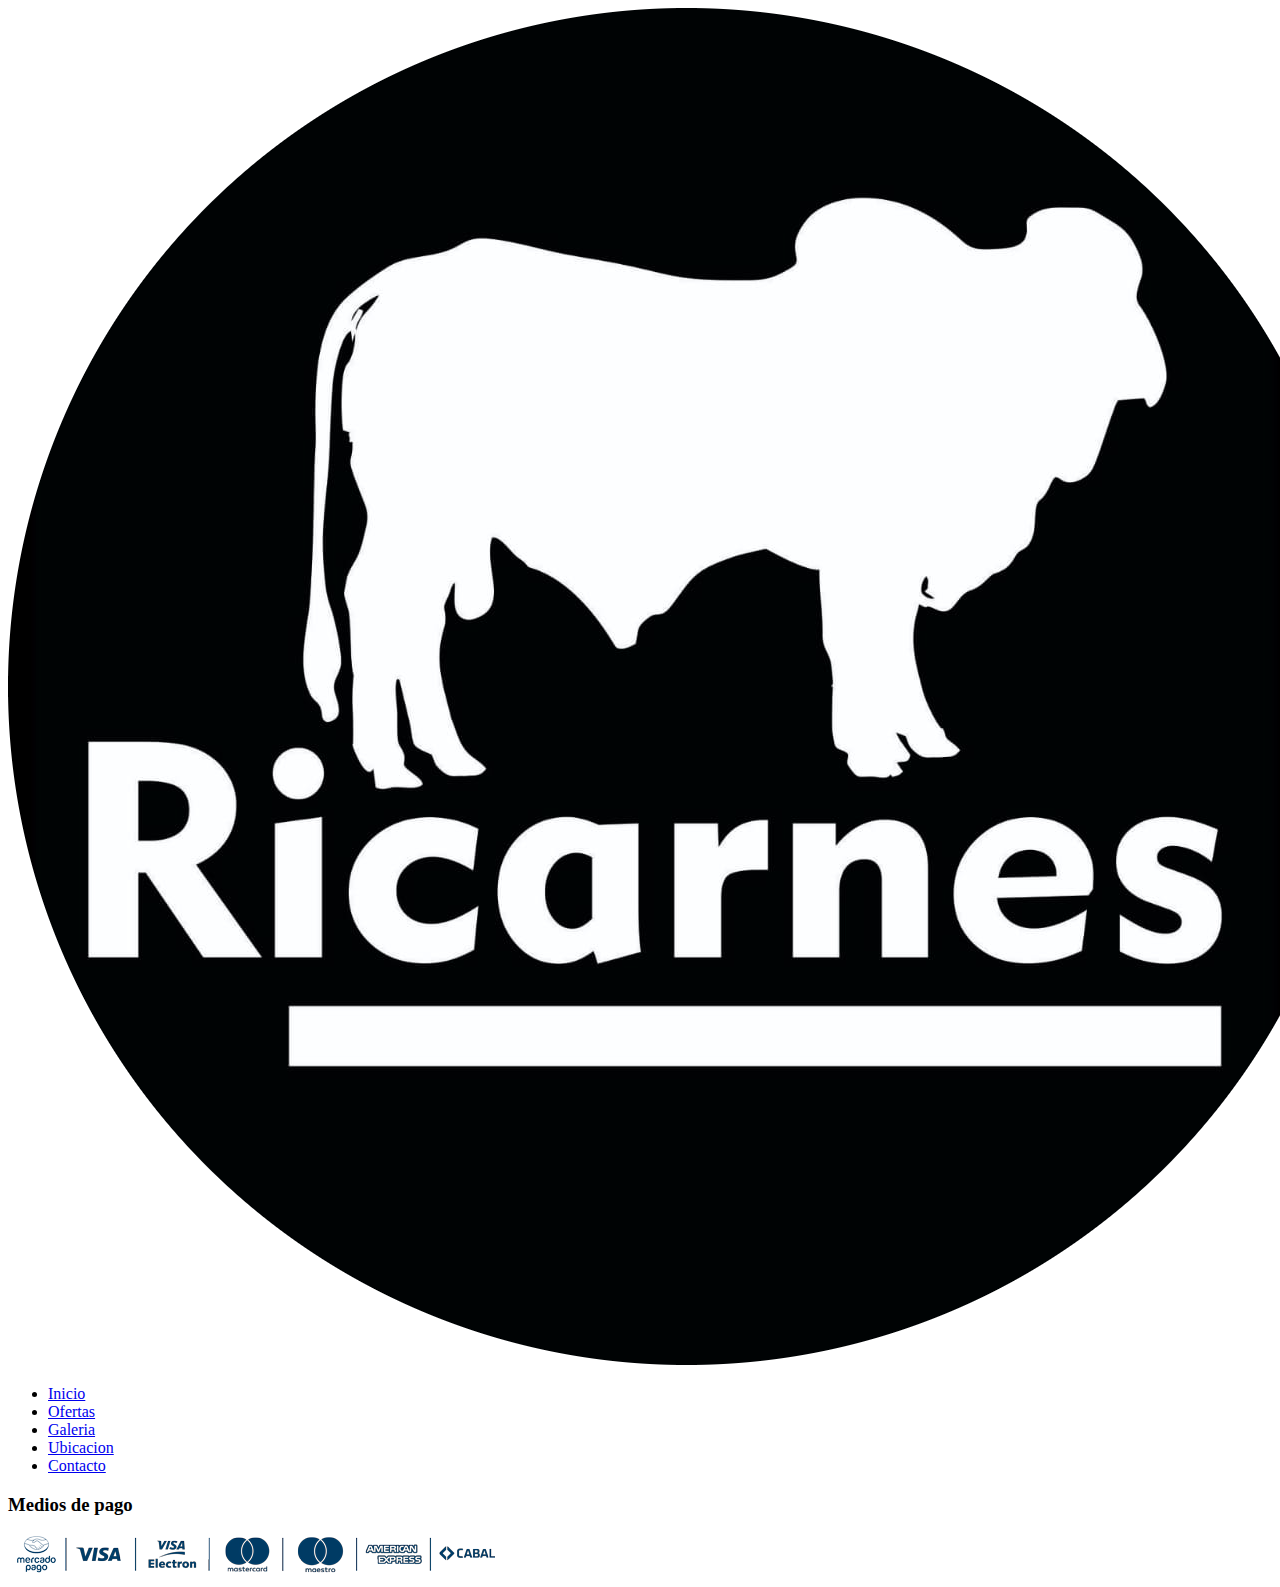
<file: index.html>
<!DOCTYPE html>
<html lang="en">

<head>
    <meta charset="UTF-8">
    <meta http-equiv="X-UA-Compatible" content="IE=edge">
    <meta name="viewport" content="width=device-width, initial-scale=1.0">
    <title>ricarnes</title>
   
</head>

<body>
    <header>
        <nav class="header_nav">
            <div class="logo">
                <img class=logo_img src="images/logo.jpg" alt="logo de la pagina" >
            </div>
                <div class="nav">
                <ul class="ul_nav">
                    <li class="li_nav"> <a href="index.html">Inicio</a></li>
                    <li class="li_nav"> <a href="ofertas.html">Ofertas</a></li>
                    <li> <a href="galeria.html">Galeria</a></li>
                    <li> <a href="ubicacion.html">Ubicacion</a></li>
                    <li> <a href="contacto.html">Contacto</a></li>
                </ul>  
            </div>
           
        </nav>

      
    </header>
    
    <footer>

        <div class="pago">
            <h3>Medios de pago </h3>
            <img class="img_footer" src="images/baner-de-tarjetas_1.png" alt="baner-de-tarjetas">
        </div>
    </footer>
    <script src="./funciones.js"></script> 
</body>



</html>
</file>
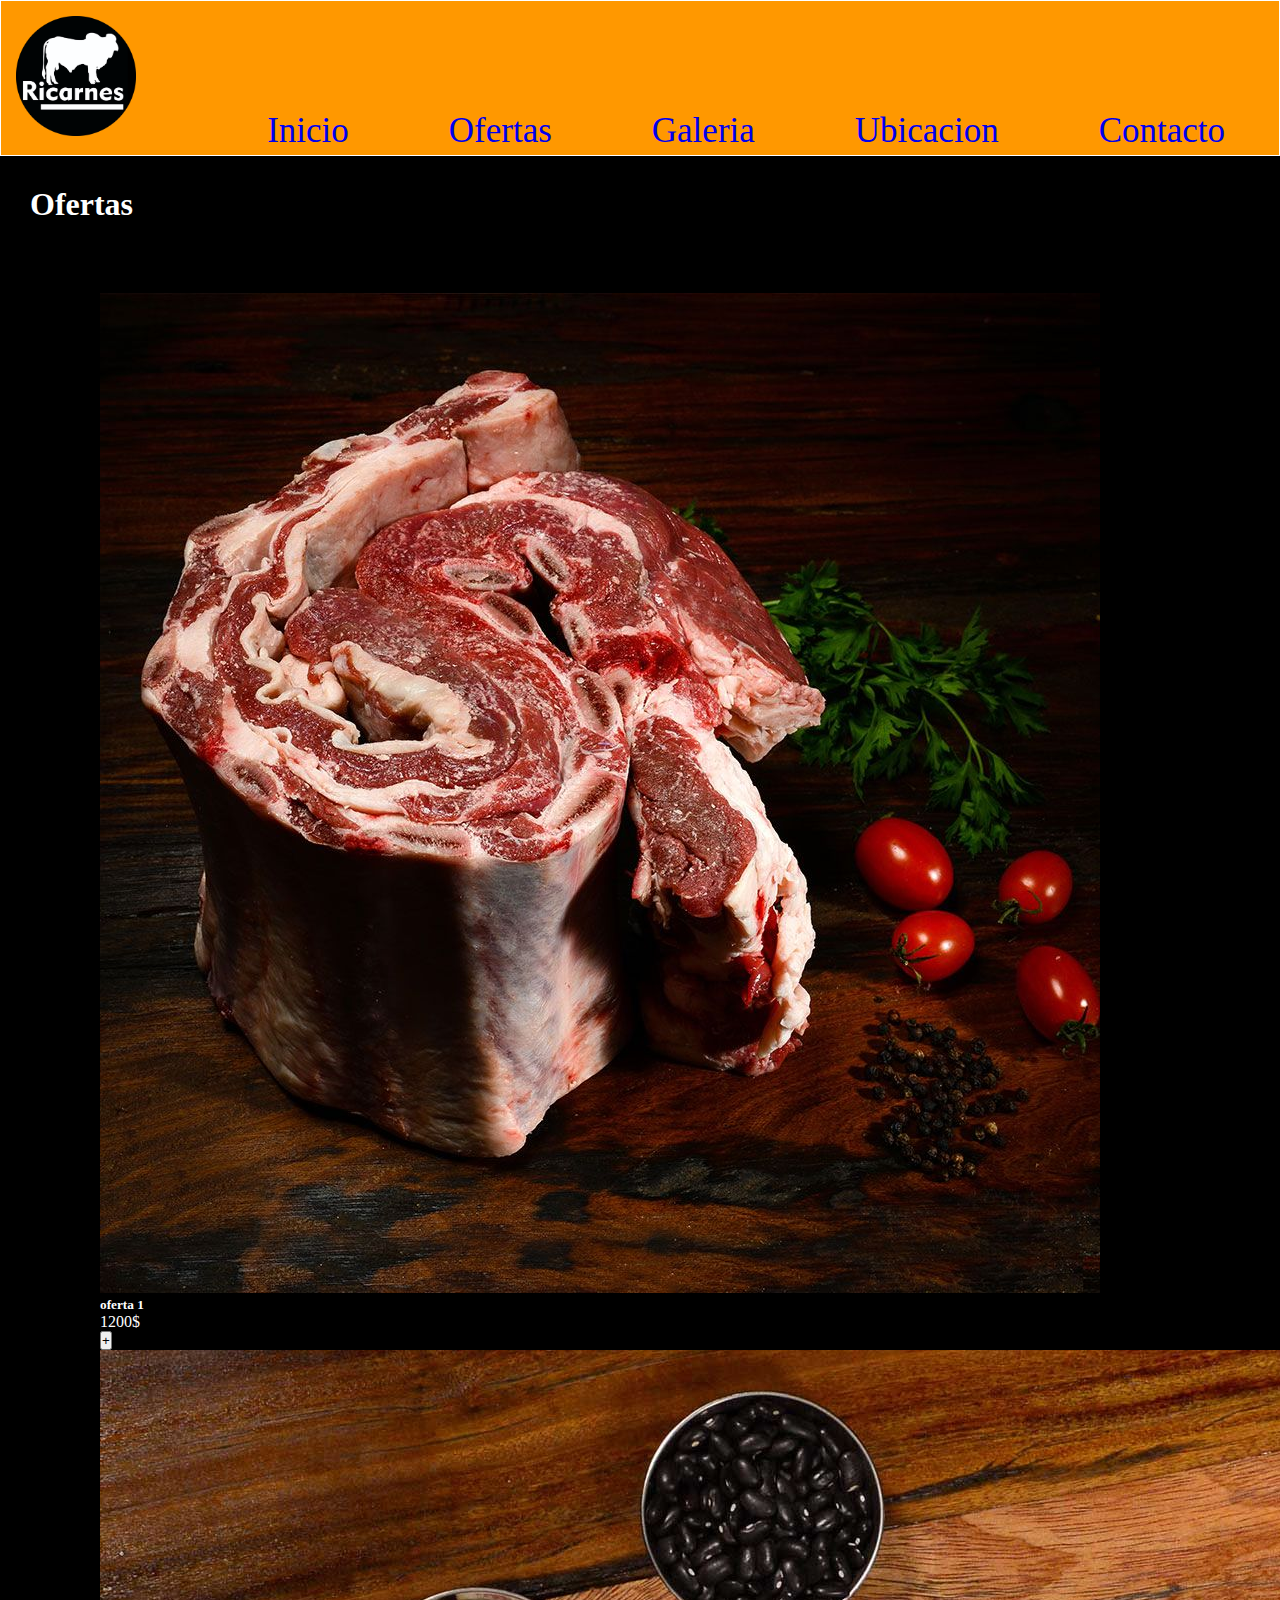
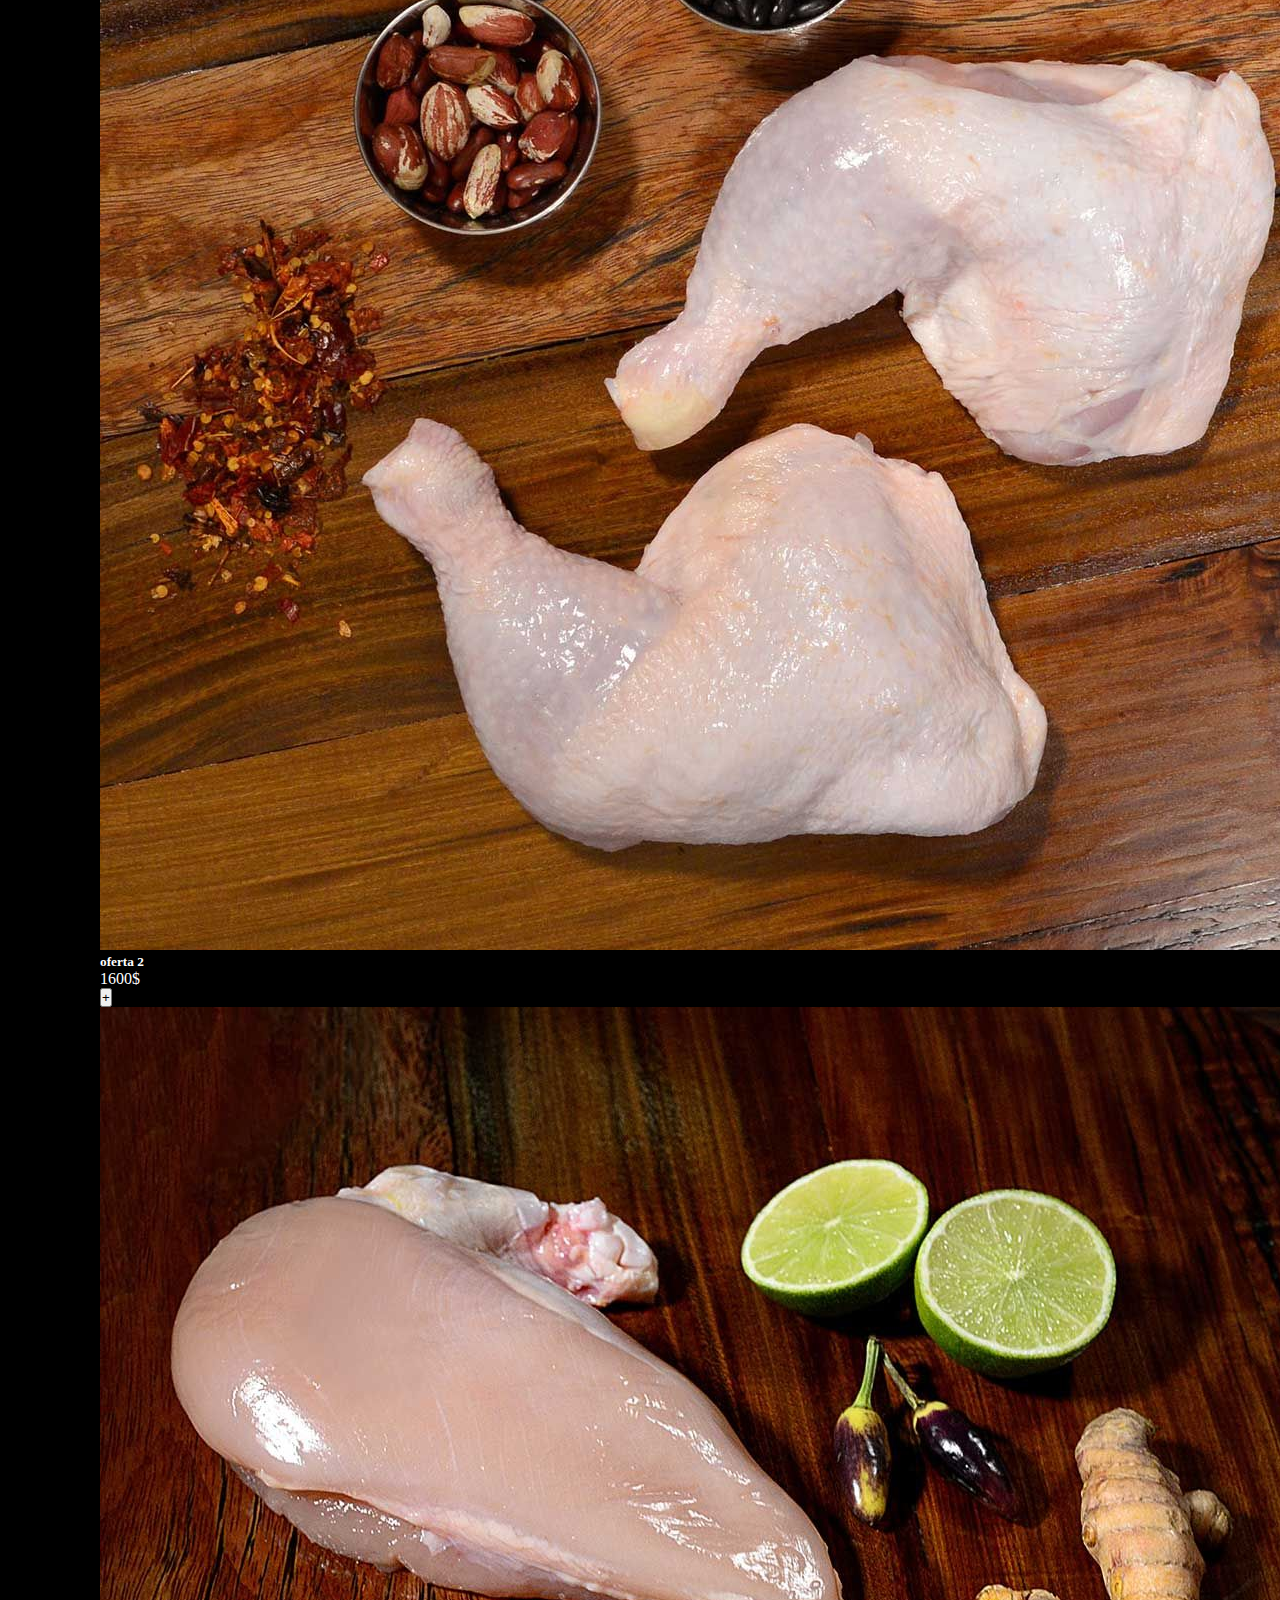
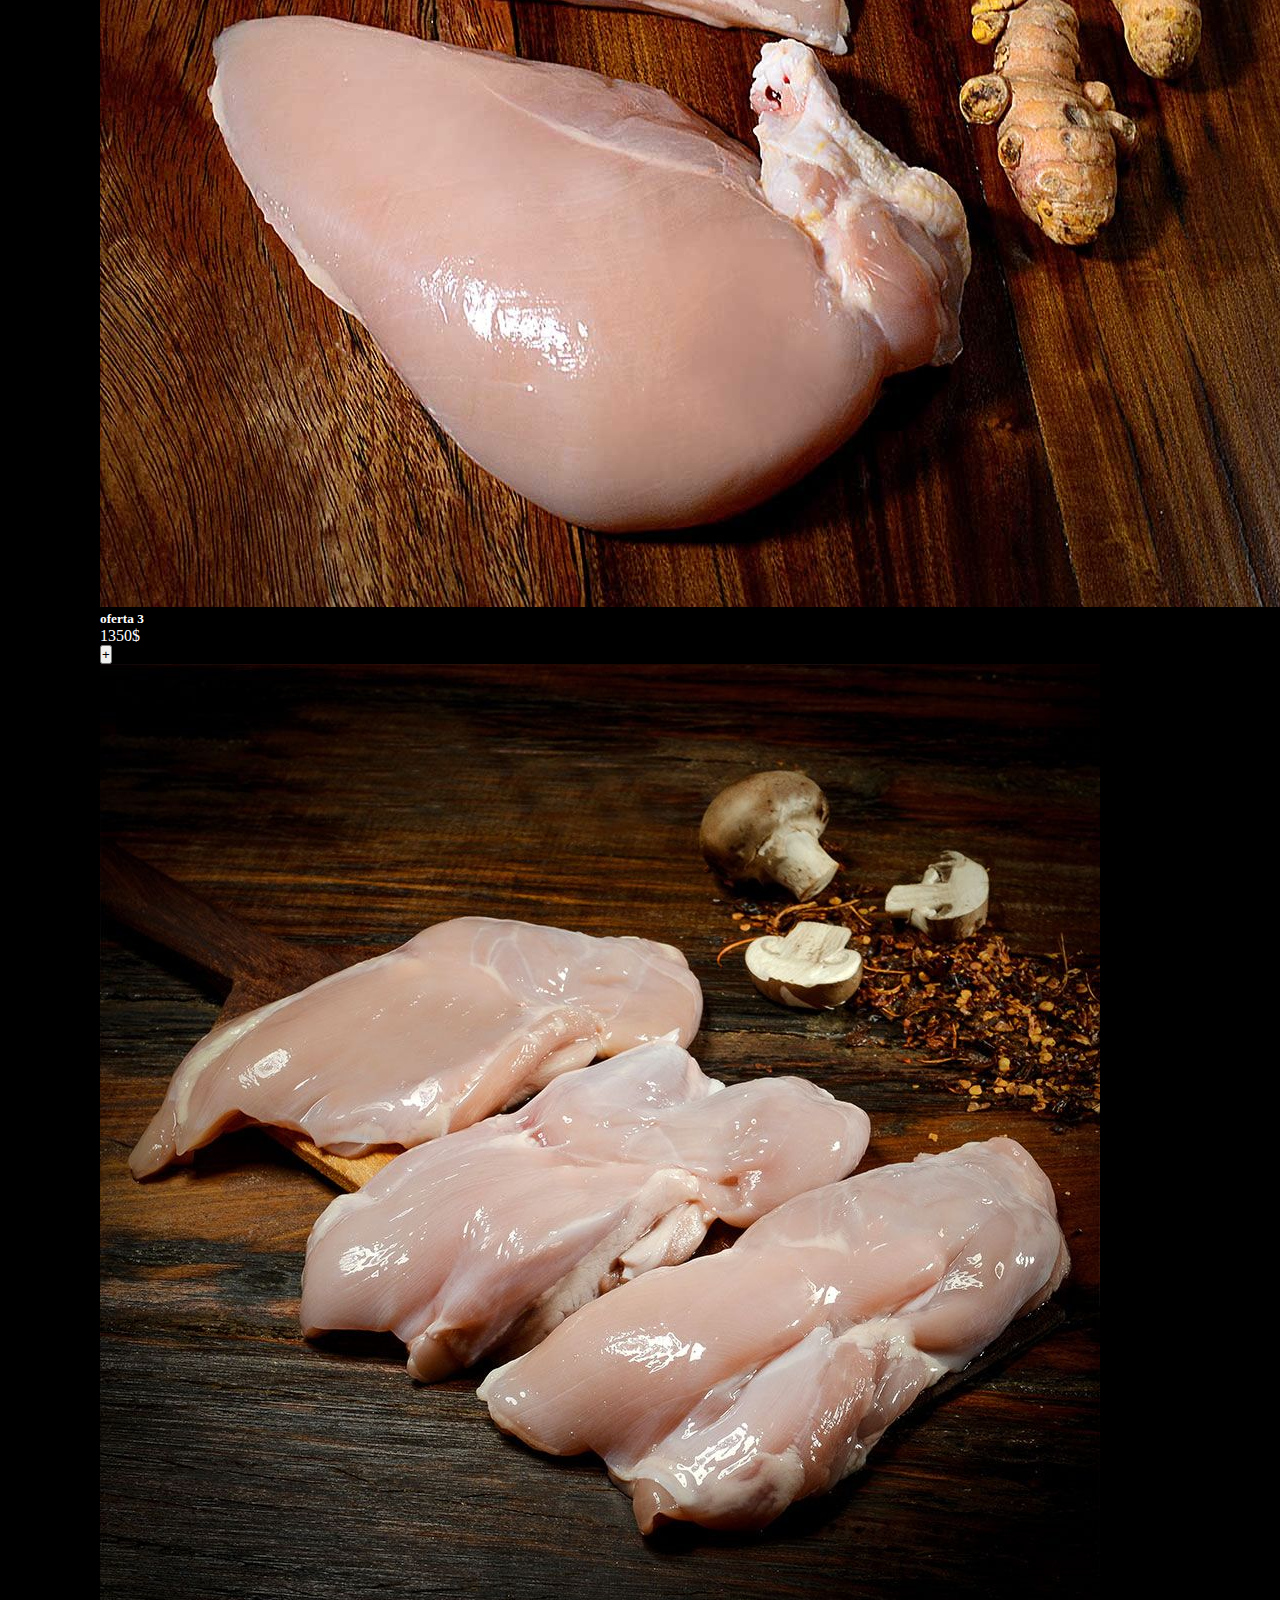
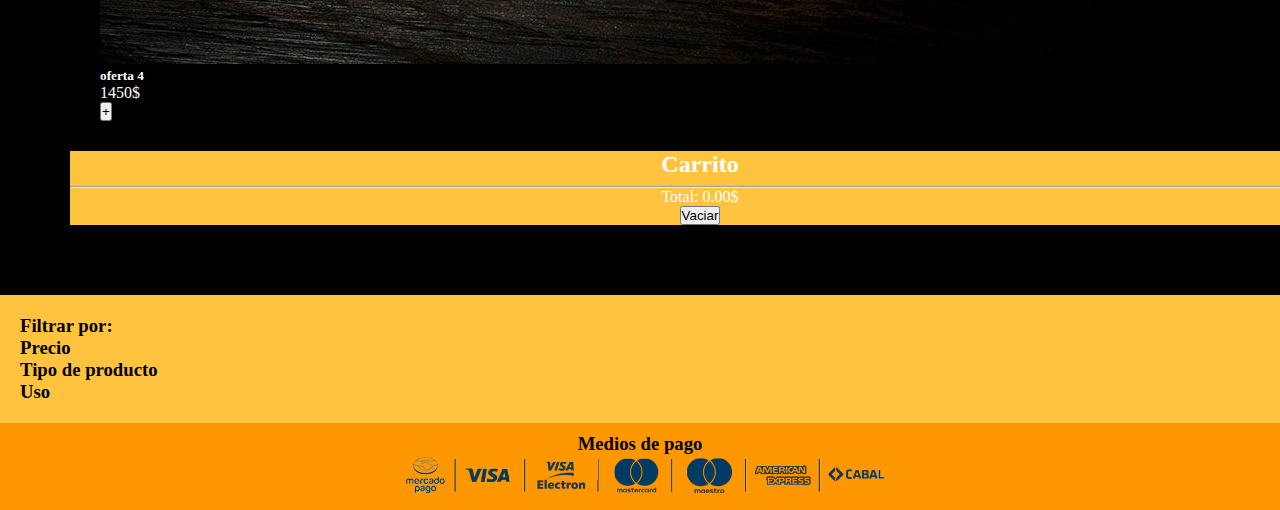
<file: ofertas.html>
<!DOCTYPE html>
<html lang="en">

<head>
    <meta charset="UTF-8">
    <meta http-equiv="X-UA-Compatible" content="IE=edge">
    <meta name="viewport" content="width=device-width, initial-scale=1.0">
    <title>ricarnes</title>
    <link rel="stylesheet" href="https://stackpath.bootstrapcdn.com/bootstrap/4.1.0/css/bootstrap.min.css" integrity="sha384-9gVQ4dYFwwWSjIDZnLEWnxCjeSWFphJiwGPXr1jddIhOegiu1FwO5qRGvFXOdJZ4" crossorigin="anonymous">
    
</head>

<body>
    <header>
        <nav class="header_nav">
            <div class="logo">
                <img class= logo_img src="images/logo.jpg" alt="logo de la pagina">
            </div>
            <div>
                <ul>
                    <li> <a href="index.html">Inicio</a></li>
                    <li> <a href="ofertas.html">Ofertas</a></li>
                    <li> <a href="galeria.html">Galeria</a></li>
                    <li> <a href="ubicacion.html">Ubicacion</a></li>
                    <li> <a href="contacto.html">Contacto</a></li>
                </ul>  
            </div>
           
        </nav>

    </header>
    <main>
    <h1>Ofertas</h1> 
    
    <section class="ofertas">
        
        <div class="container">
            <div class="row">
                <main id="items" class="col-sm-8 row"></main>
                <aside class="col-sm-4">
                    <h2>Carrito</h2>
                    <ul id="carrito" class="list-group"></ul>
                    <hr>
                    <p class="text-right">Total: <span id="total"></span>&dollar;</p>
                    <button id="boton-vaciar" class="btn btn-danger">Vaciar</button>
                </aside>
            </div>
        </div>
        
    </section> 
    </main>
    <aside>
        <div class="filtrar">
            <h3>Filtrar por:</h3>
            <h3>Precio</h3>
            <h3>Tipo de producto</h3>
            <h3>Uso</h3>
        </div>
    </aside>
    <footer>

        <div class="pago">
            <h3>Medios de pago </h3>
            <img class="img_footer" src="images/baner-de-tarjetas_1.png" alt="baner-de-tarjetas">
        </div>
    </footer>

<link rel="stylesheet" href="style.css">    
<script src="./funciones.js"></script>    
</body>

</html>
</file>
<file: style.css>
* {
    margin: 0;
    padding: 0;
    box-sizing: border-box;
    text-decoration: none !important;
    list-style: none;
}

   

/*------------------index-----------------*/

a { font-size: 35px ;
    margin-left:  50px ;
    margin-right: 50px ;
}

a:hover {
    background-color: #ffc340 ;
    border-radius: 10px 10px 10px 10px; 
}

ul {
    padding: 4px;
    display: flex;
    justify-content: space-evenly;
    flex-wrap: wrap;
}

header {
    background-color: #ff9800;
    border: 1px solid white;
}

main {
    background-color: black;
    padding: 30px;
}

aside {
    text-align: center;
    background-color: #ffc340;
}

footer {
    text-align: center;
    height: 50px;
    width: 100%;
}

h1 {
    color: white;
}

h2 {
    color: white;
}

p {
    color: white;
}

h5{
    color: white !important;
 }

.video {
    padding: 70px 70px 70px 70px;
    display: flex;
    justify-content: space-evenly;
    flex-wrap: wrap;
    text-align: center;
}

.logo_img{
    width: 150px;
    padding: 15px 15px 15px 15px;
}

.header_nav{
    display: flex;
    align-items: flex-end;
    justify-content: space-between;
}

.productos{
    display: grid;
    grid-template-columns: 1fr 1fr ;
    padding-top: 40px;
    grid-template-areas: 
    "card1 card2"
    "card3 card4";
    padding-left: 40px;  
        
}

.card
{
    background-color: black !important;
}




/*----------------ofertas-----------------*/

.ofertas {
    display: flex;
    justify-content: space-evenly;
    flex-wrap: wrap;
    flex-direction: row;
    padding: 40px;
    
}
.oferta_section{
    padding: 10px;
    padding-bottom: 40px;
}
.filtrar {
    text-align: left;
    padding: 20px;

}

.pago {
    padding-top: 10px;
    padding-bottom: 10px;
    background-color: #ff9800;
}

.img_oferta{
    width: 300px;
    height: 200px;
}



   

@media screen and (max-width:500px) {
   
    .res{
        grid-template-columns: 100%;
    }

    .pollo{
        grid-template-columns: 100%;
    }

    .porcina{
        grid-template-columns: 100%;
    }

    .pescado{
        grid-template-columns: 100%;
    }

    .img_footer{
        width: 300px;
    }  
      
    .header_nav{
    display: flex;
    flex-direction: column;
    align-items: center;    
}

}



@media screen and (max-width:1000px) {
.productos{
    display: flex;
    flex-wrap: wrap;
    justify-content: space-around;
    width: 100%;
    justify-content: center;
    padding-left: 0px;
    }

    


}
</file>
